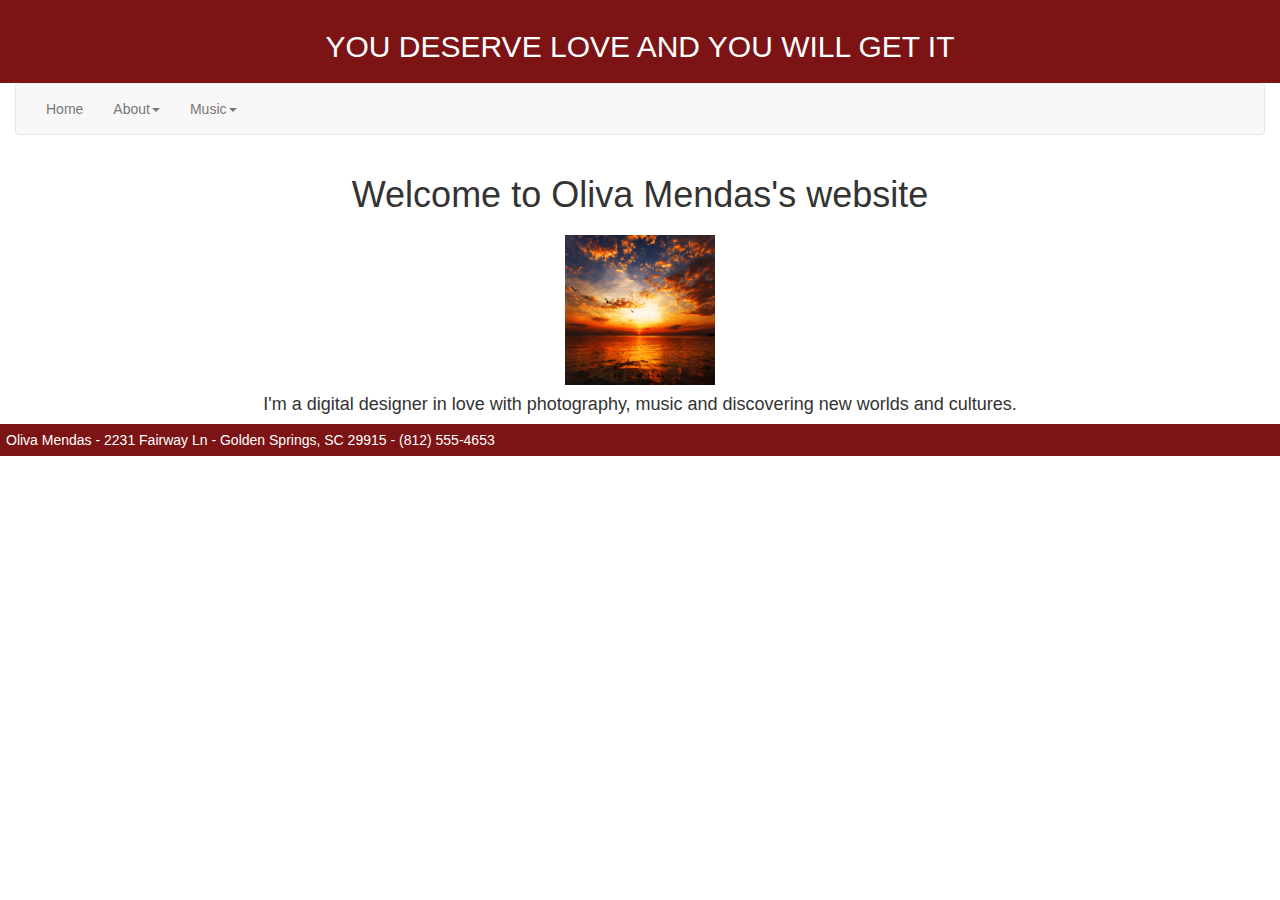
<file: index.html>
<!doctype html>
<html>


<head>

  <title>My Home Page</title>
  <link rel="stylesheet" href="https://maxcdn.bootstrapcdn.com/bootstrap/3.3.7/css/bootstrap.min.css">
  <script src="https://code.jquery.com/jquery-3.2.1.js"></script>
  <script src="https://maxcdn.bootstrapcdn.com/bootstrap/3.3.7/js/bootstrap.min.js"></script>
<link rel="stylesheet" href="css/all.css" />
  <style>


  h1,h2,h4{
    text-align: center;
  }

  </style>



</head>

<body>
  <header>
      <h2>YOU DESERVE LOVE AND YOU WILL GET IT</h2>

  </header>

  <div class="container-fluid">

        <nav class="navbar navbar-default">
              <div class="navbar-header">
                <button class="navbar-toggle" data-toggle="collapse" data-target="#myMenu">
                <span class="icon-bar"></span>
                <span class="icon-bar"></span>
                <span class="icon-bar"></span>
                </button>
              </div>

    <div class="collapse navbar-collapse" id="myMenu">
            <ul class="nav navbar-nav">
                <li><a href="index.html">Home</a></li>
                <li><a href="About.html">About<span class="caret"></span></a>
                <li><a href="Music.html">Music<span class="caret"></span></a>
            </ul>
    </div>

  </div>

  <main>
    <h1>Welcome to Oliva Mendas's website</h1>



    <h2><a href="http://savoiragile.com/wp-content/uploads/2015/05/shutterstock_124738093.jpg">
    <img src="img/1.jpg" class="myimage" height="150" width="150" >
  </a></h2>

    <h4>I'm a digital designer in love with photography, music and discovering new worlds and cultures.</h4>
  </main>

  <footer>
    Oliva Mendas -  2231 Fairway Ln - Golden Springs, SC 29915 - (812) 555-4653
  </footer>
</body>

</html>
</file>
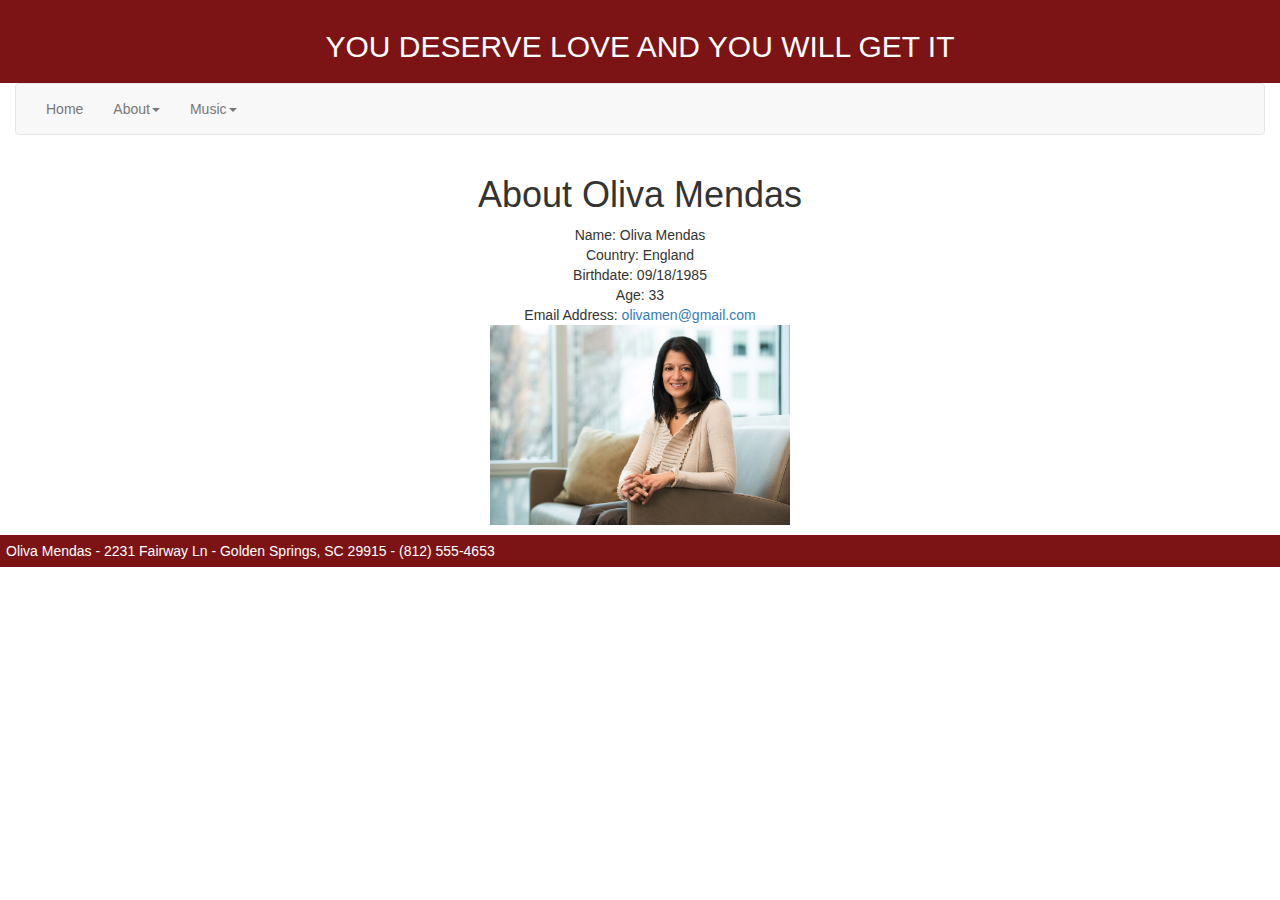
<file: About.html>
<html>
<head>
  <title>About Oliva Mendas</title>
  <link rel="stylesheet" href="https://maxcdn.bootstrapcdn.com/bootstrap/3.3.7/css/bootstrap.min.css">
  <script src="https://code.jquery.com/jquery-3.2.1.js"></script>
  <script src="https://maxcdn.bootstrapcdn.com/bootstrap/3.3.7/js/bootstrap.min.js"></script>


  <style>

  h1,h2,p{
    text-align: center;
  }
  </style>

  <link rel="stylesheet" href="css/all.css" />

</head>

<body>
  <header>
      <h2>YOU DESERVE LOVE AND YOU WILL GET IT</h2>

  </header>

  <div class="container-fluid">

        <nav class="navbar navbar-default">
              <div class="navbar-header">
                <button class="navbar-toggle" data-toggle="collapse" data-target="#myMenu">
                <span class="icon-bar"></span>
                <span class="icon-bar"></span>
                <span class="icon-bar"></span>
                </button>
              </div>

    <div class="collapse navbar-collapse" id="myMenu">
            <ul class="nav navbar-nav">
                <li><a href="index.html">Home</a></li>
                <li><a href="About.html">About<span class="caret"></span></a>
                <li><a href="Music.html">Music<span class="caret"></span></a>
            </ul>
    </div>

  </div>


<main>

    <h1>About Oliva Mendas</h1>

    <p>
      Name: Oliva Mendas<br />
      Country: England <br />
      Birthdate: 09/18/1985 <br />
      Age: 33 <br />
      Email Address: <a href="mailto:olivamen@gmail.com"> olivamen@gmail.com </a><br />


    <a href="https://8cf2d3fcc892f7db7b56-6bf6f00abc920b275438265e1715f940.ssl.cf1.rackcdn.com/dxthm1000.Portraits_Noborder_013.jpg">
    <img src="img/2.jpg" alt="my photo" height="200" width="300" >
    </a>
    <br />

    </p>


</main>

<footer>
  Oliva Mendas -  2231 Fairway Ln - Golden Springs, SC 29915 - (812) 555-4653
</footer>

</body>

</html>
</file>
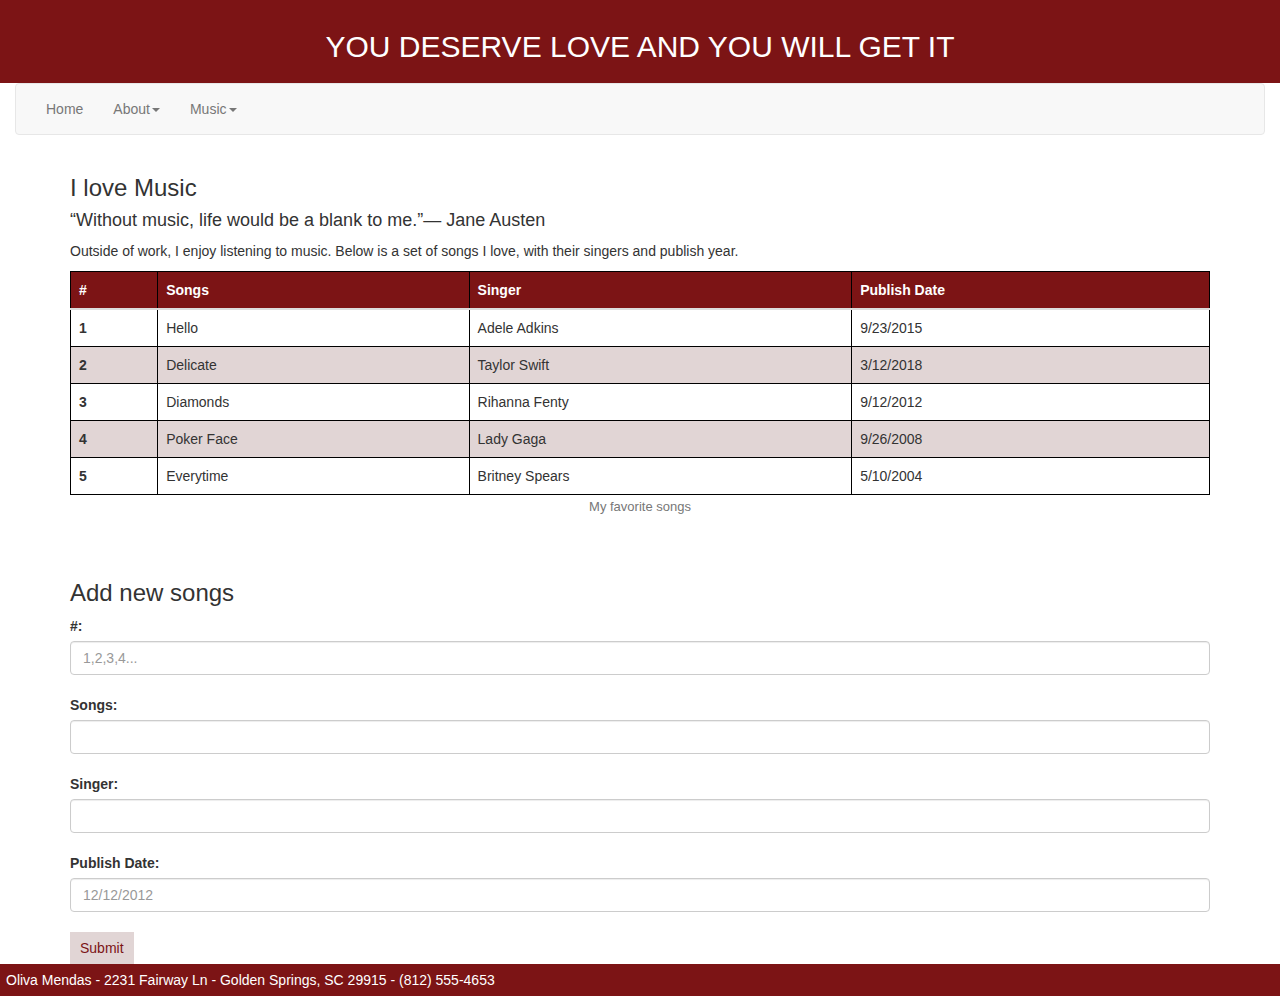
<file: Music.html>
<!doctype html>
<html>
<head>
  <title>My Home Page</title>
  <link rel="stylesheet" href="https://maxcdn.bootstrapcdn.com/bootstrap/3.3.7/css/bootstrap.min.css">
  <script src="https://code.jquery.com/jquery-3.2.1.js"></script>
  <script src="https://maxcdn.bootstrapcdn.com/bootstrap/3.3.7/js/bootstrap.min.js"></script>


  <style>

  h1,h2{
    text-align: center;
  }
  </style>

  <link rel="stylesheet" href="css/all.css" />

</head>

<body>
  <header>
      <h2>YOU DESERVE LOVE AND YOU WILL GET IT</h2>
  </header>

  <div class="container-fluid">

        <nav class="navbar navbar-default">
              <div class="navbar-header">
                <button class="navbar-toggle" data-toggle="collapse" data-target="#myMenu">
                <span class="icon-bar"></span>
                <span class="icon-bar"></span>
                <span class="icon-bar"></span>
                </button>
              </div>

    <div class="collapse navbar-collapse" id="myMenu">
            <ul class="nav navbar-nav">
                <li><a href="index.html">Home</a></li>
                <li><a href="About.html">About<span class="caret"></span></a>
                <li><a href="Music.html">Music<span class="caret"></span></a>
            </ul>
    </div>

  </div>
  <div class="container">
  <h3>I love Music</h3>

  <h4>“Without music, life would be a blank to me.”― Jane Austen</h4>
<p>
  Outside of work, I enjoy listening to music. Below is a set of songs I love, with their singers and publish year.
</p>


<table class="table table-hover">
  <caption>
    My favorite songs
  </caption>
  <thead>
    <tr>
      <th scope="col">#</th>
      <th scope="col">Songs</th>
      <th scope="col">Singer</th>
      <th scope="col">Publish Date</th>
    </tr>
  </thead>
  <tbody>
    <tr>
      <th scope="row">1</th>
      <td>Hello</td>
      <td>Adele Adkins</td>
      <td>9/23/2015</td>
    </tr>
    <tr>
      <th scope="row">2</th>
      <td>Delicate</td>
      <td>Taylor Swift</td>
      <td>3/12/2018</td>
    </tr>
    <tr>
      <th scope="row">3</th>
      <td>Diamonds</td>
      <td>Rihanna Fenty</td>
      <td>9/12/2012</td>
    </tr>
    <tr>
      <th scope="row">4</th>
      <td>Poker Face</td>
      <td>Lady Gaga</td>
      <td>9/26/2008</td>
    </tr>
    <tr>
      <th scope="row">5</th>
      <td>Everytime</td>
      <td>Britney Spears</td>
      <td>5/10/2004</td>
    </tr>
  </tbody>
</table>

<br>

<h3>Add new songs</h3>
<form action="" method="post">


          <label for="#"> #: </label>
          <input type="text" class="form-control" id="#" placeholder="1,2,3,4..."><br />

          <label for="Songs">Songs:</label>
          <input type="text" class="form-control" id="songs"><br />

          <label for="singer">Singer: </label>
          <input type="text" class="form-control" id="singer" ><br />

          <label for="year">Publish Date: </label>
          <input type="text" class="form-control" id="year" placeholder="12/12/2012"><br />

          <input class="button" type="submit" name="submit" id="submit" value="Submit">
</form>
</div>

<footer>
  Oliva Mendas -  2231 Fairway Ln - Golden Springs, SC 29915 - (812) 555-4653
</footer>

</body>

</html>
</file>
<file: css/all.css>
nav {
      font-family: sans-serif;
			background-color: #E1D5D5;
        }

ul {
      list-style-type: none;
      padding: 0px;
      margin: 0px;
        }

        ul.horizontal li {
            display: inline-block;
        }

        ul.horizontal a {
            display: block;
            padding: 10px;
            text-decoration: none;
            color: black;
        }

        ul.horizontal a:hover {
            background-color: #333;
            color: white;
        }



table, tr,td,th {
          border: 1px solid black;
        	padding: 10px;
        }

table {
       border-collapse: collapse;
        }

caption {
           text-align: center;
           font-size: small;
           padding: 3px;
           caption-side: bottom;
        }

thead {
        background-color: #7C1415;
        color: white;
        }

tr:nth-child(even) {
                    background-color: #E1D5D5;
                }




.button {
          background-color: #E1D5D5;
        	font: normal;
        	color: #7C1415;
          border: none;
          padding: 6px 10px 6px 10px;
          }

.button:hover {
              background-color: #7C1415;
        			color:#E1D5D5;
                }

header {
          background-color: #7C1415;
          color: white;
          Padding:10px;
          border: 1px;
                }

footer {
        background-color: #7C1415;
        color: white;
        padding: 6px;
        }
</file>
